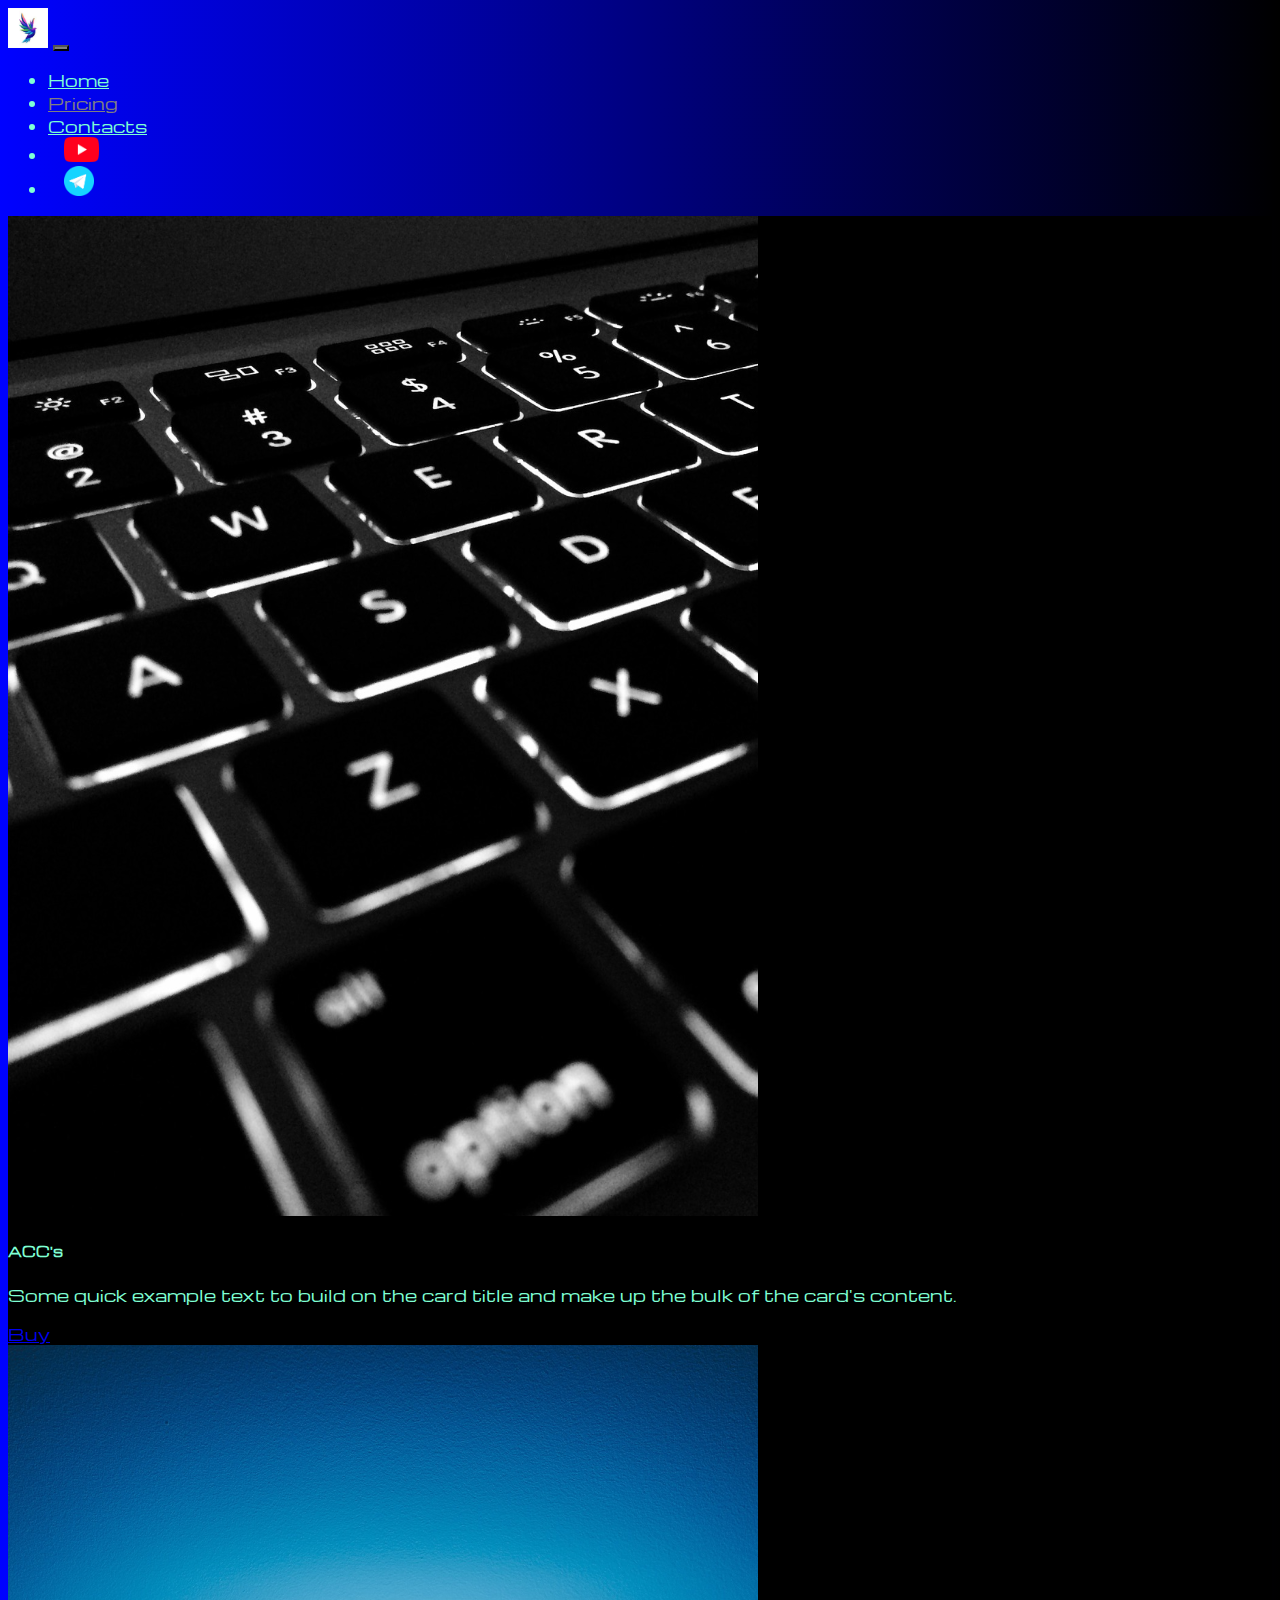
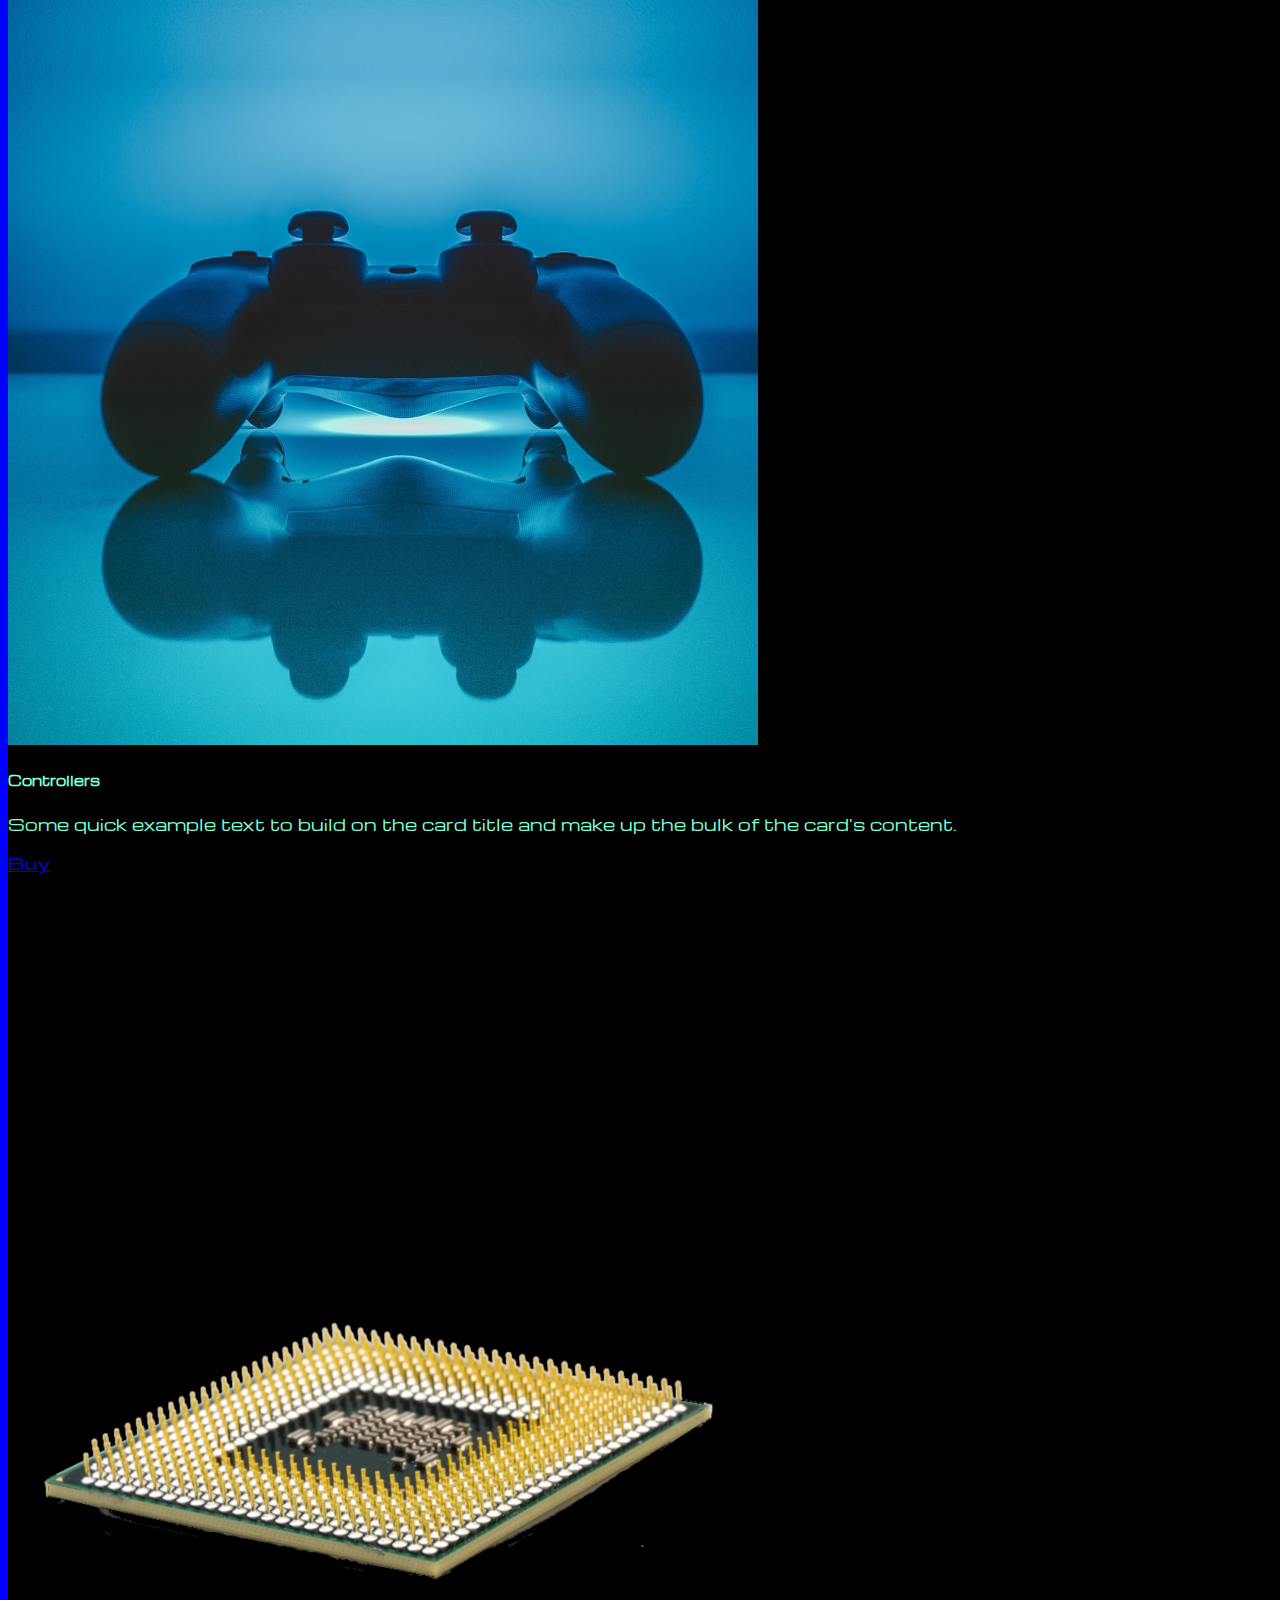
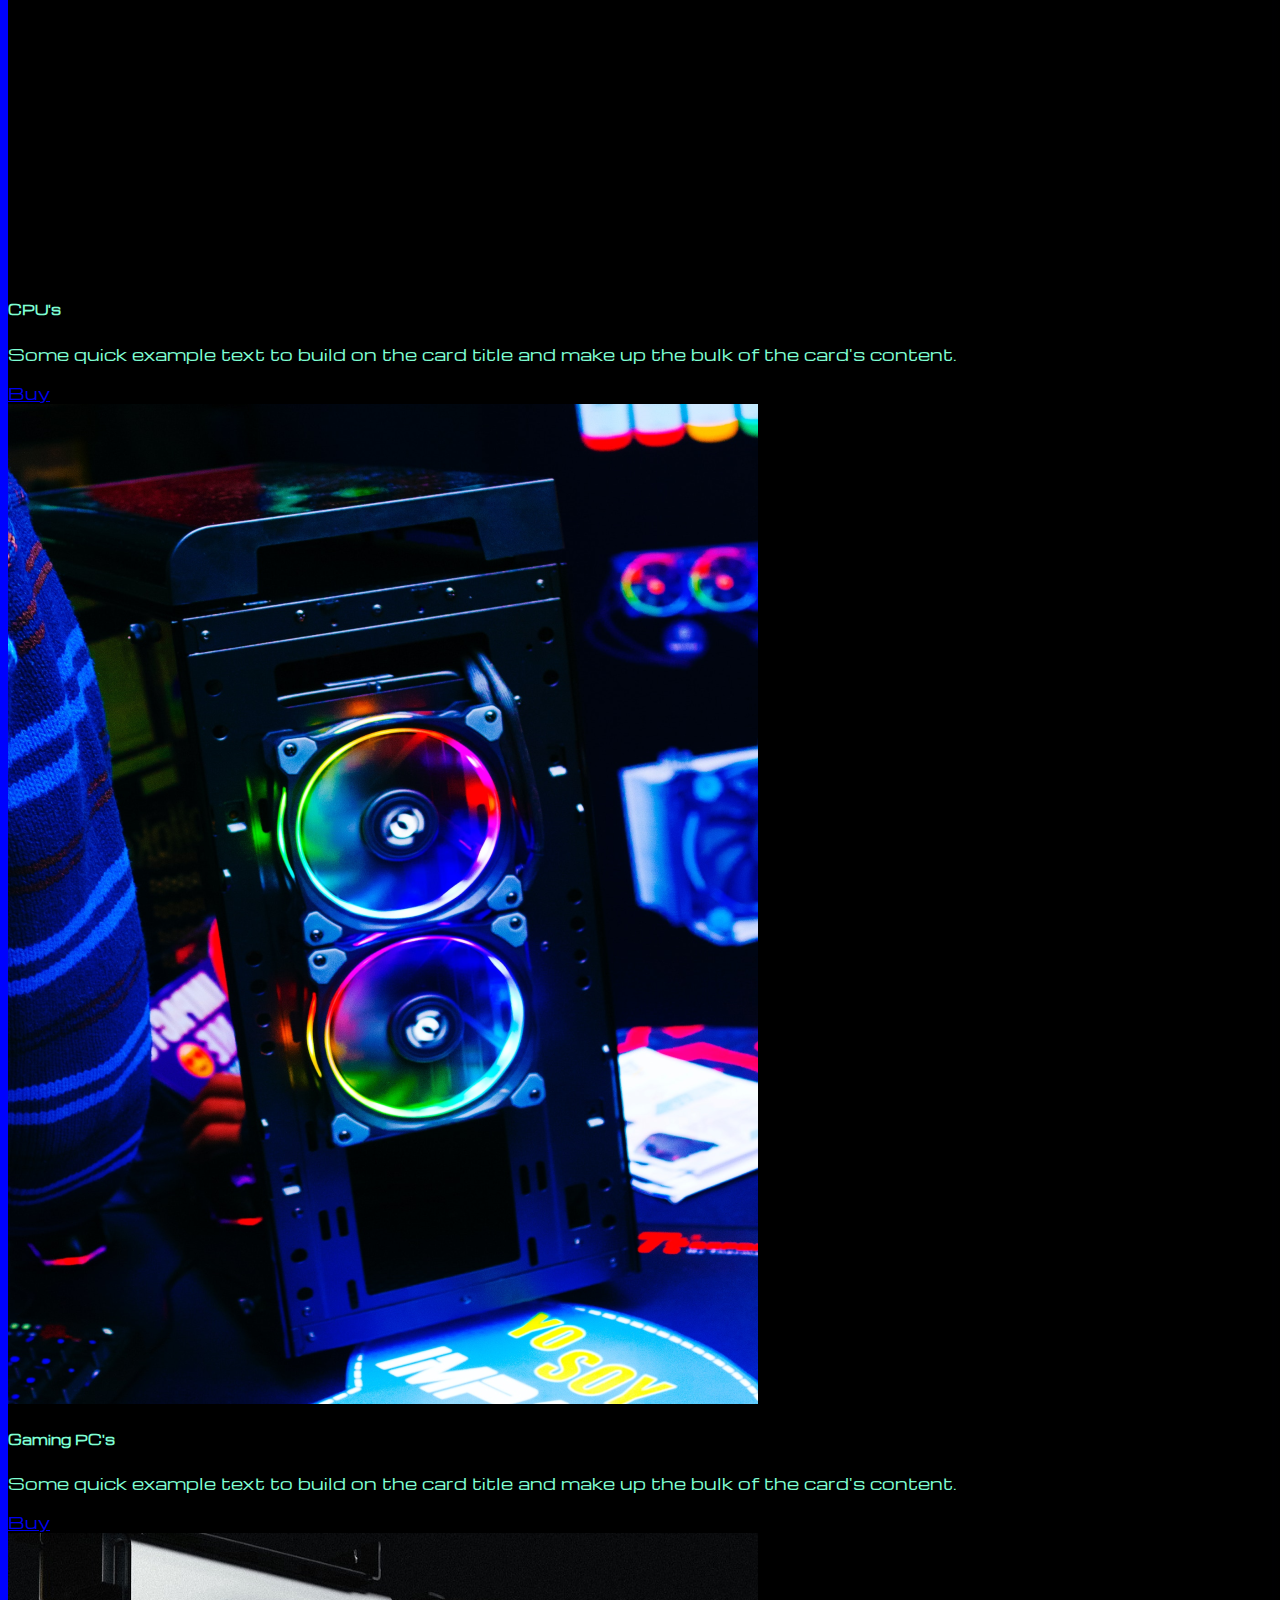
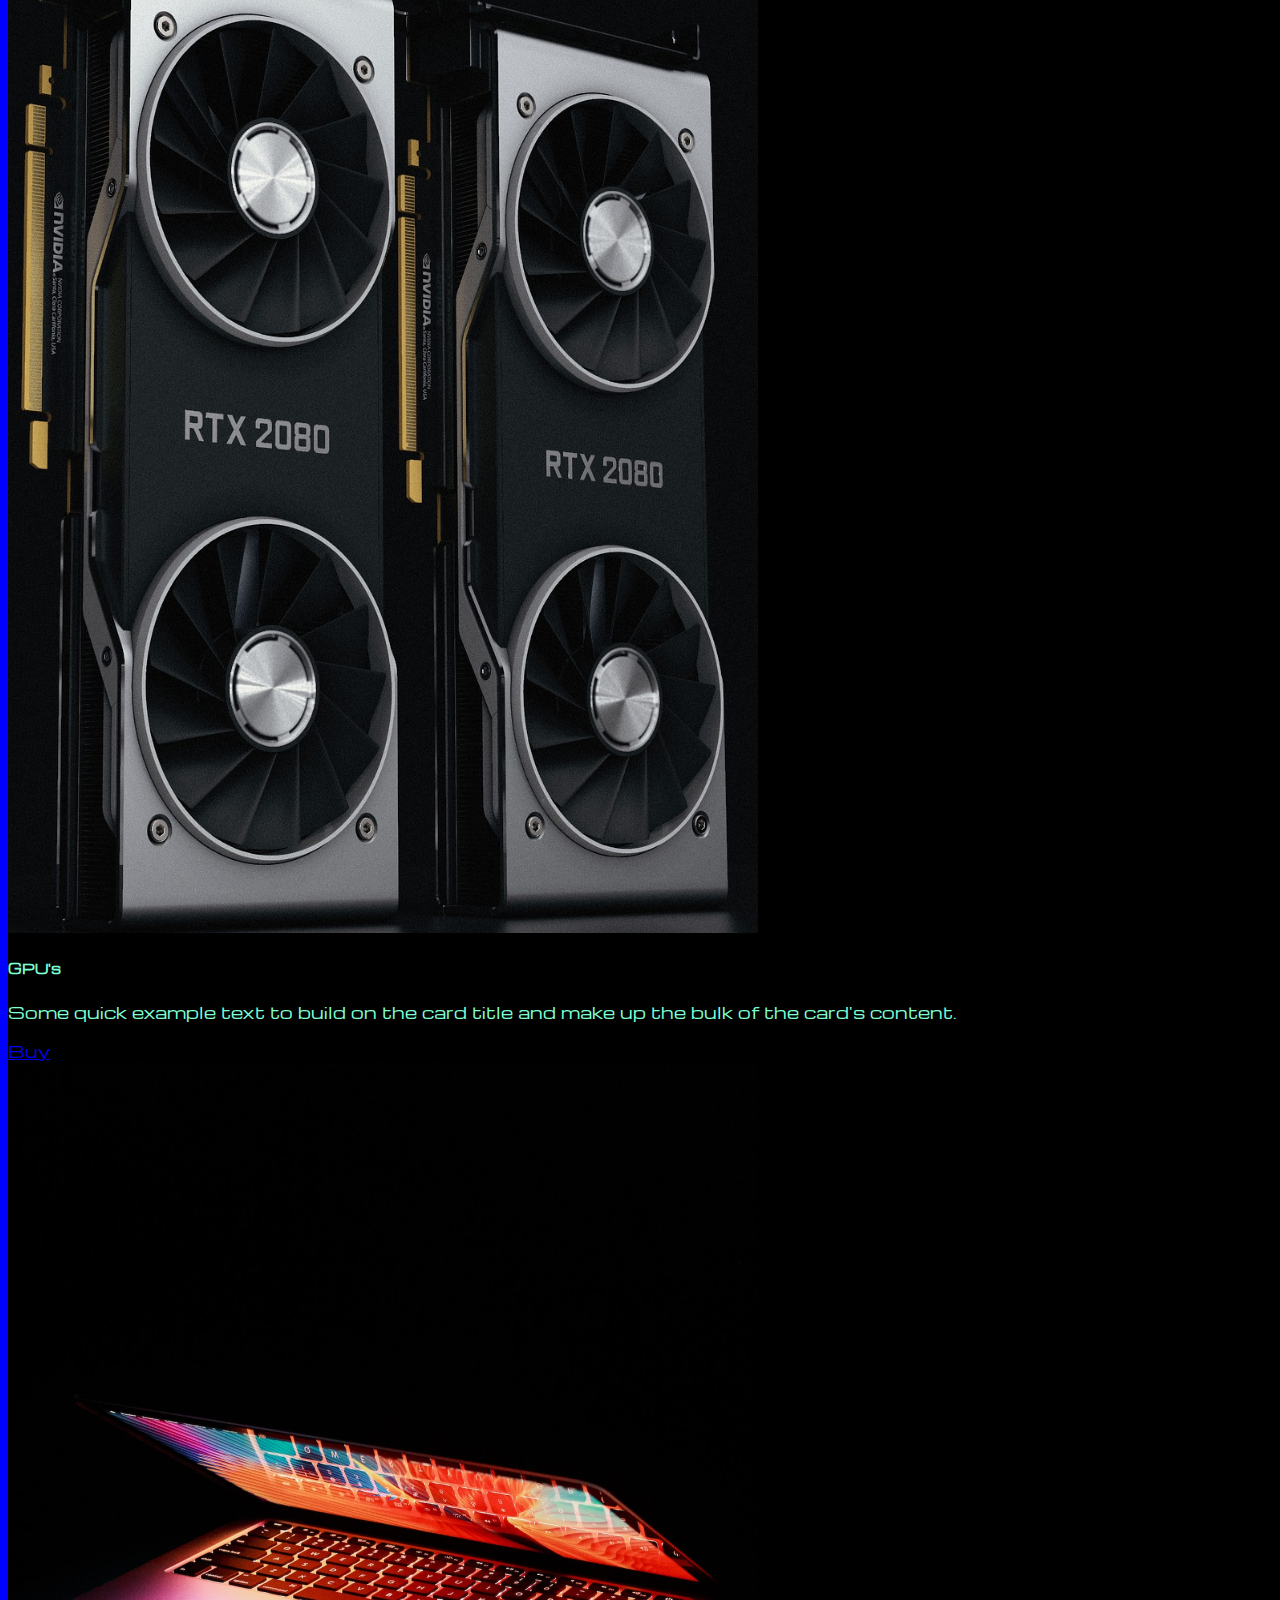
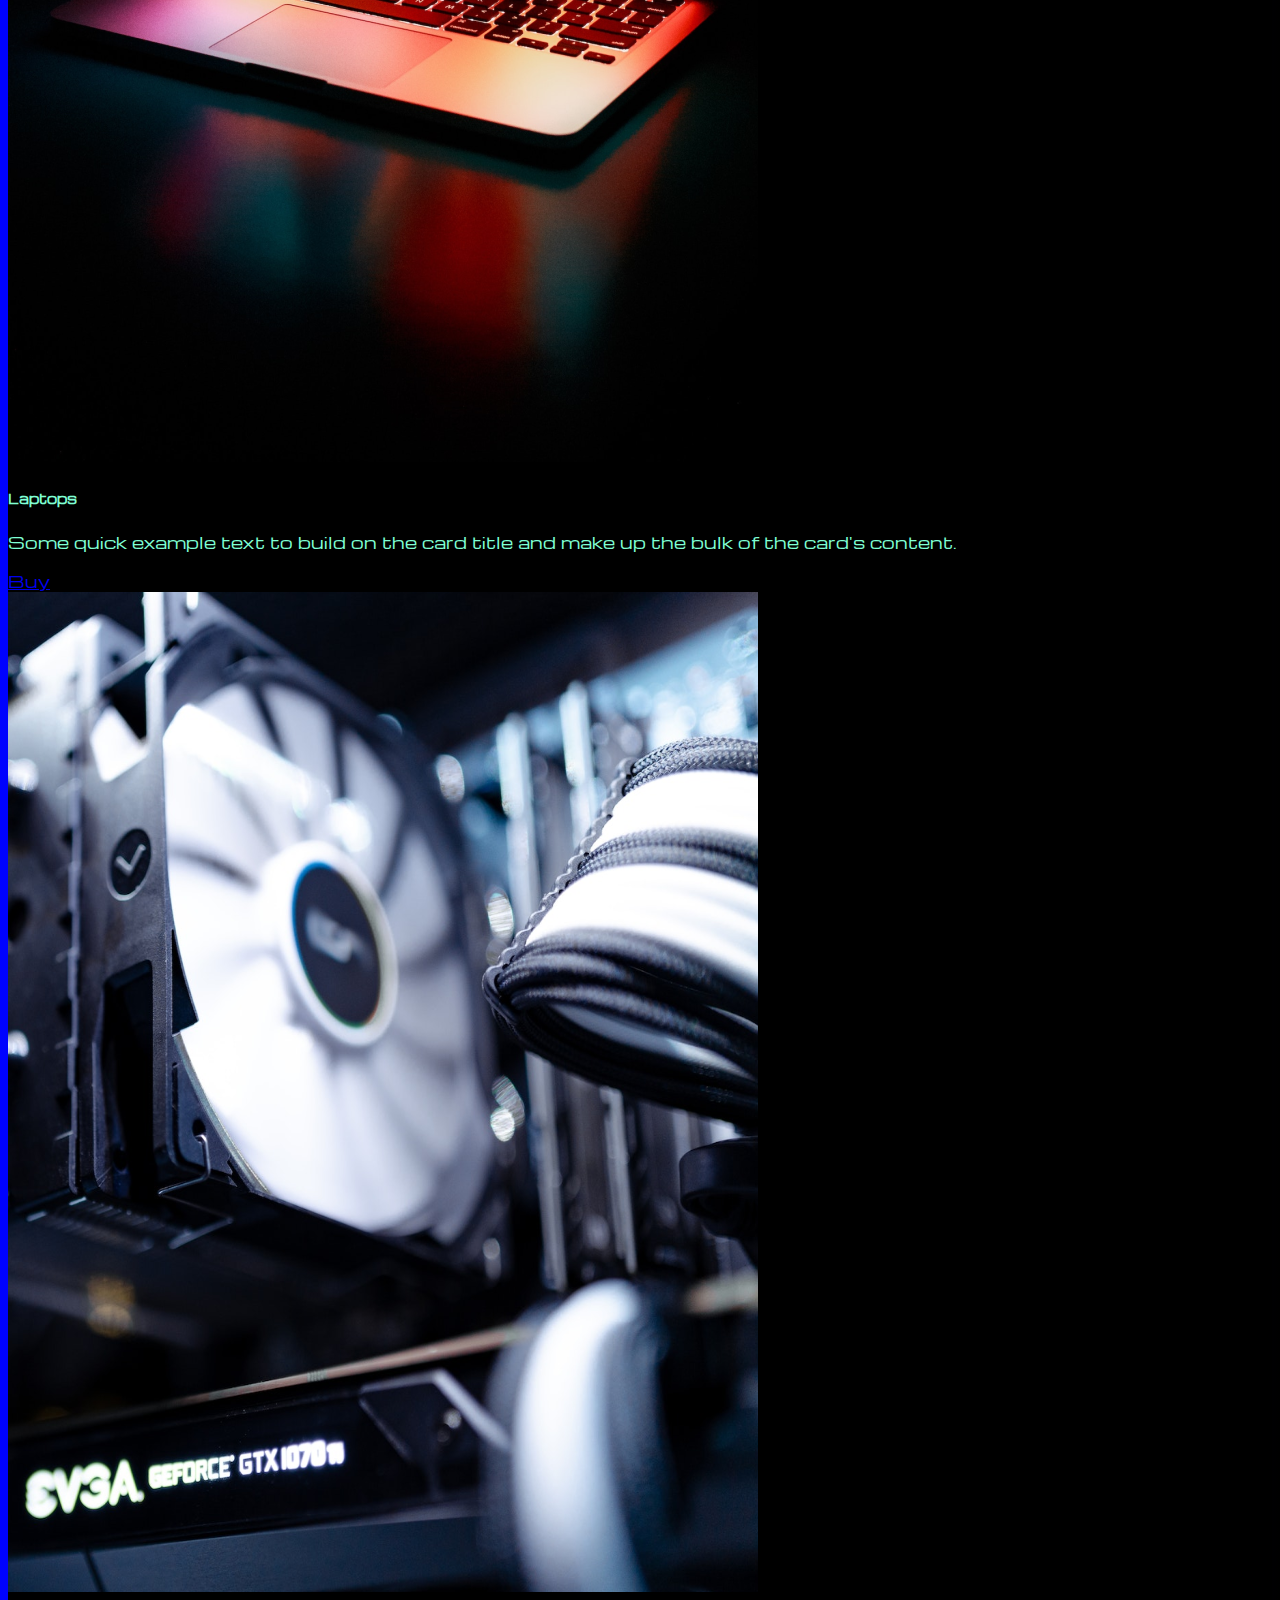
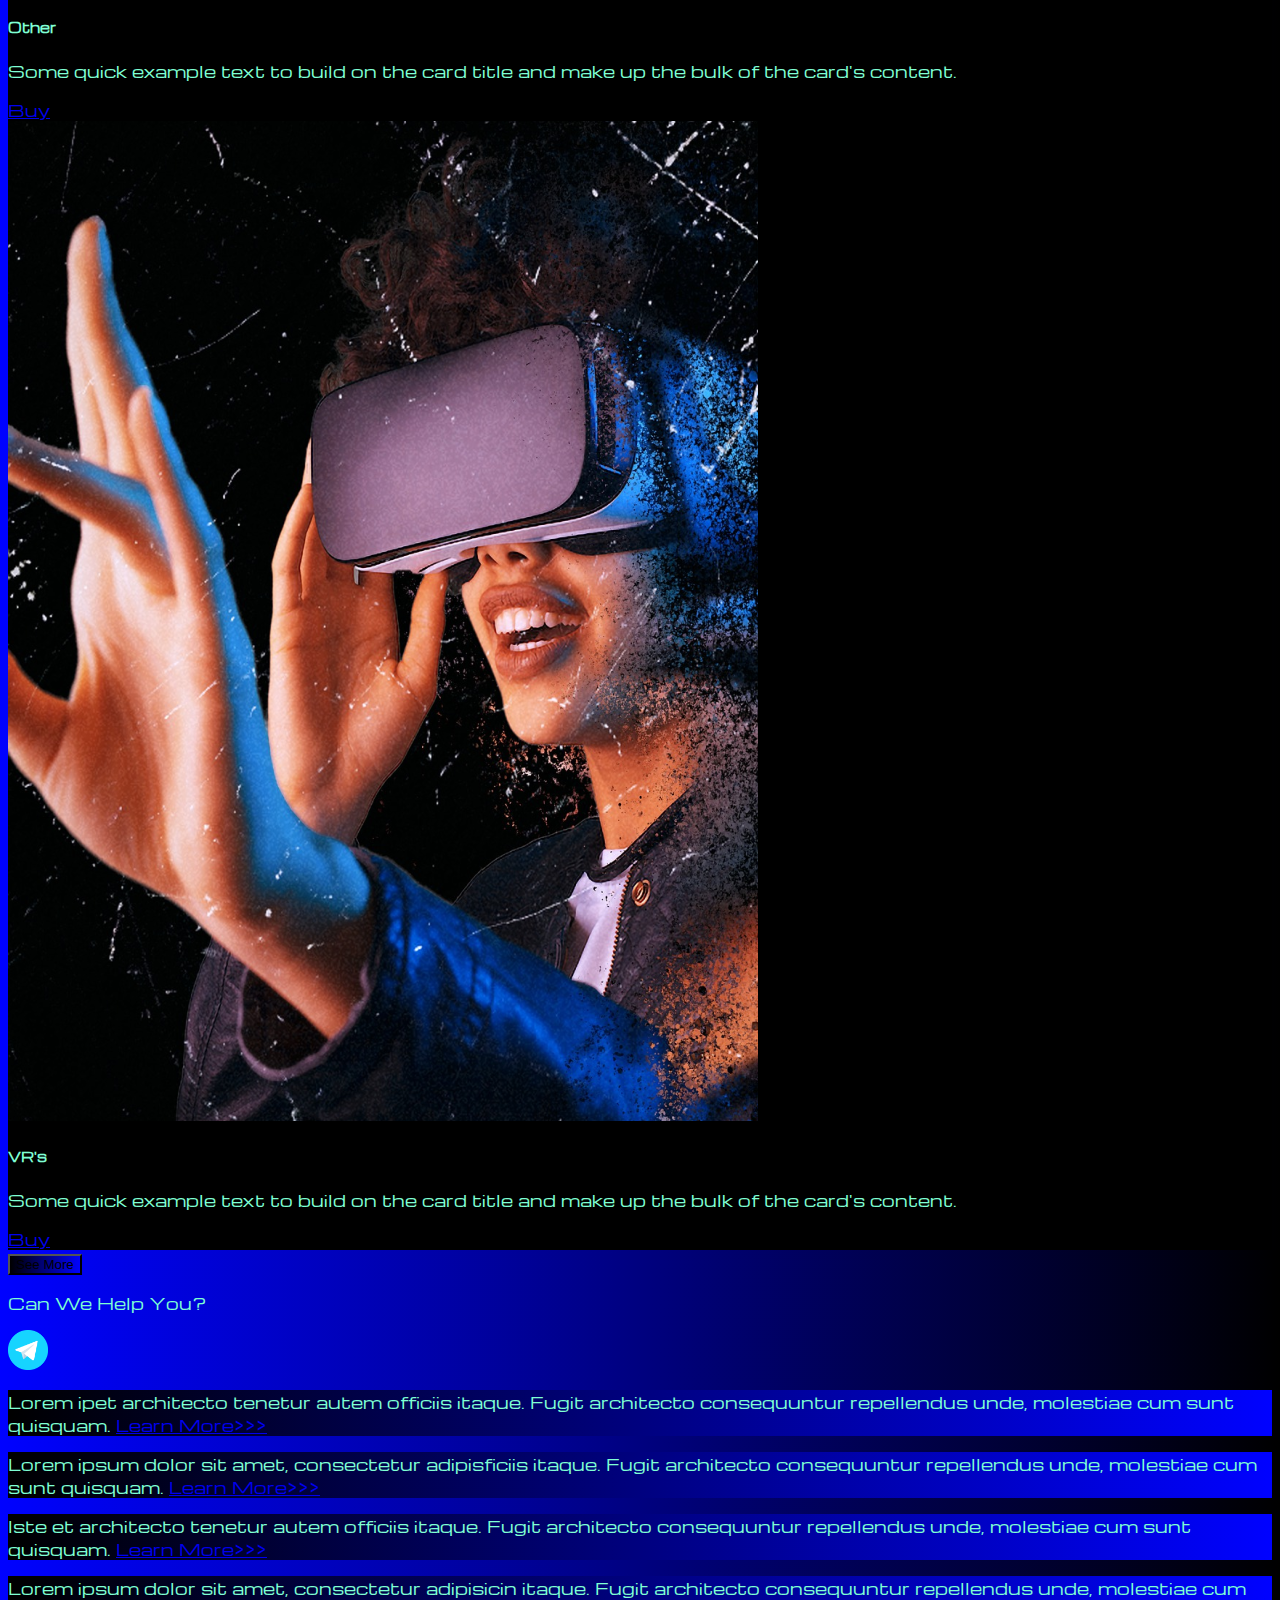
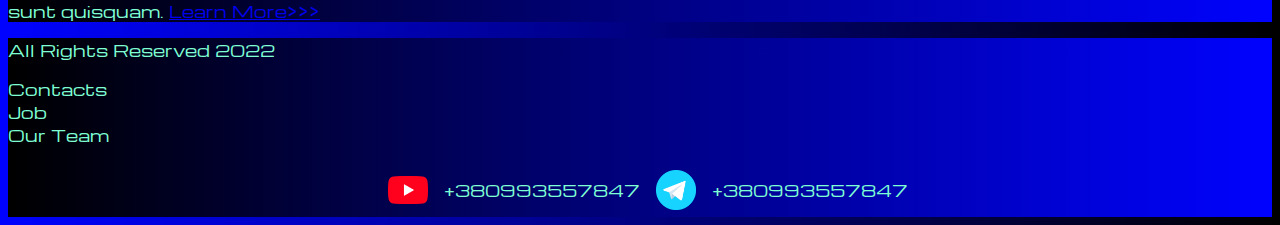
<file: bs5/pricing.html>
<!DOCTYPE html>
<html lang="en">

<head>
  <meta charset="UTF-8">
  <meta http-equiv="X-UA-Compatible" content="IE=edge">
  <meta name="viewport" content="width=device-width, initial-scale=1.0">
  <link href="https://cdn.jsdelivr.net/npm/bootstrap@5.2.3/dist/css/bootstrap.min.css" rel="stylesheet"
    integrity="sha384-rbsA2VBKQhggwzxH7pPCaAqO46MgnOM80zW1RWuH61DGLwZJEdK2Kadq2F9CUG65" crossorigin="anonymous">
  <link rel="stylesheet" href="source/styles/mycss.css">
  <link rel="apple-touch-icon" sizes="180x180" href="source/files/favicon_io/apple-touch-icon.png">
  <link rel="icon" type="image/png" sizes="32x32" href="source/files/favicon_io/favicon-32x32.png">
  <link rel="icon" type="image/png" sizes="16x16" href="source/files/favicon_io/favicon-16x16.png">
  <link rel="manifest" href="source/files/favicon_io/site.webmanifest">
  <title>Birdt</title>
</head>

<body>
  <header>
    <nav class="navbar navbar-expand-lg bg-dark">
      <div class="container-fluid">
        <a class="navbar-brand" href="/"><img src="source/files/logo.png" alt="1234"></a>
        <button class="navbar-toggler" type="button" data-bs-toggle="collapse" data-bs-target="#navbarNav"
          aria-controls="navbarNav" aria-expanded="false" aria-label="Toggle navigation">
          <span class="navbar-toggler-icon"></span>
        </button>
        <div class="collapse navbar-collapse" id="navbarNav">
          <ul class="navbar-nav">
            <li class="nav-item">
              <a class="nav-link" aria-current="page" href="/">Home</a>
            </li>
            <li class="nav-item">
              <a class="nav-link active" href="pricing.html">Pricing</a>
            </li>
            <li class="nav-item">
              <a class="nav-link" href="pricing.html">Contacts</a>
            </li>
            <li class="nav-item">
              <img style="width: 35px; margin-inline: 1em;" src="source/files/yt.png" alt="TGlogo">
            </li>
            <li class="nav-item">
              <img style="width: 30px; margin-inline: 1em;" src="source/files/tg.png" alt="YTlogo">
            </li>
          </ul>
        </div>
      </div>
    </nav>
  </header>

  <section>
    <div class="container-fluid mt-4">
      <div class="row">
        <div class="col-lg-1">
        </div>


        <div class="col-lg-8 col-md-12">
          <div class="row">
            <div class="col-lg-4 col-md-6 mt-4">
              <div class="card">
                <img src="source/images/acc.png" class="card-img-top" alt="ACC's">
                <div class="card-body">
                  <h5 class="card-title">ACC's</h5>
                  <p class="card-text">Some quick example text to build on the card title and make up the bulk of the
                    card's
                    content.</p>
                  <a href="#" class="btn btn-primary">Buy</a>
                </div>
              </div>
            </div>
            <div class="col-lg-4 col-md-6 mt-4">
              <div class="card">
                <img src="source/images/controller.png" class="card-img-top" alt="Contollers">
                <div class="card-body">
                  <h5 class="card-title">Controllers</h5>
                  <p class="card-text">Some quick example text to build on the card title and make up the bulk of the
                    card's
                    content.</p>
                  <a href="#" class="btn btn-primary">Buy</a>
                </div>
              </div>
            </div>
            <div class="col-lg-4 col-md-6 mt-4">
              <div class="card">
                <img src="source/images/cpu.png" class="card-img-top" alt="CPU's">
                <div class="card-body">
                  <h5 class="card-title">CPU's</h5>
                  <p class="card-text">Some quick example text to build on the card title and make up the bulk of the
                    card's
                    content.</p>
                  <a href="#" class="btn btn-primary">Buy</a>
                </div>
              </div>
            </div>
            <div class="col-lg-4 col-md-6 mt-4">
              <div class="card">
                <img src="source/images/gaming pc.png" class="card-img-top" alt="Gaming PC's">
                <div class="card-body">
                  <h5 class="card-title">Gaming PC's</h5>
                  <p class="card-text">Some quick example text to build on the card title and make up the bulk of the
                    card's
                    content.</p>
                  <a href="#" class="btn btn-primary">Buy</a>
                </div>
              </div>
            </div>
            <div class="col-lg-4 col-md-6 mt-4">
              <div class="card">
                <img src="source/images/gpu.png" class="card-img-top" alt="GPU's">
                <div class="card-body">
                  <h5 class="card-title">GPU's</h5>
                  <p class="card-text">Some quick example text to build on the card title and make up the bulk of the
                    card's
                    content.</p>
                  <a href="#" class="btn btn-primary">Buy</a>
                </div>
              </div>
            </div>
            <div class="col-lg-4 col-md-6 mt-4">
              <div class="card">
                <img src="source/images/laptop.png" class="card-img-top" alt="Laptop">
                <div class="card-body">
                  <h5 class="card-title">Laptops</h5>
                  <p class="card-text">Some quick example text to build on the card title and make up the bulk of the
                    card's
                    content.</p>
                  <a href="#" class="btn btn-primary">Buy</a>
                </div>
              </div>
            </div>
            <div class="col-lg-4 col-md-6 mt-4">
              <div class="card">
                <img src="source/images/other.png" class="card-img-top" alt="Other">
                <div class="card-body">
                  <h5 class="card-title">Other</h5>
                  <p class="card-text">Some quick example text to build on the card title and make up the bulk of the
                    card's
                    content.</p>
                  <a href="#" class="btn btn-primary">Buy</a>
                </div>
              </div>
            </div>
            <div class="col-lg-4 col-md-6 mt-4">
              <div class="card">
                <img src="source/images/vr.png" class="card-img-top" alt="VR">
                <div class="card-body">
                  <h5 class="card-title">VR's</h5>
                  <p class="card-text">Some quick example text to build on the card title and make up the bulk of the
                    card's
                    content.</p>
                  <a href="#" class="btn btn-primary">Buy</a>
                </div>
              </div>
            </div>
          </div>
          <div class="col-lg-12 col-md-12 text-center mt-4">
            <button type="button" class="btn btn-outline-primary btn-lg my-4">See More</button>
          </div>
          <div class="col-lg-12 col-md-12 text-center mt-4">
            <p>Can We Help You?</p>
          </div>
          <div class="col-lg-12 col-md-12 text-center">
            <img class="shake-animation" style="width: 40px;" src="source/files/tg.png" alt="YTlogo">
          </div>
        </div>


        <div class="col-lg-3 col-md-12">
          <div class="row px-2">
            <div class="col-lg-12 sidebar my-4">
              <p>Lorem ipet architecto tenetur autem officiis itaque. Fugit architecto consequuntur repellendus unde,
                molestiae cum sunt quisquam. <a href="#">Learn More>>></a></p>
            </div>
            <div class="col-lg-12 sidebar my-4">
              <p>Lorem ipsum dolor sit amet, consectetur adipisficiis itaque. Fugit architecto consequuntur repellendus
                unde, molestiae cum sunt quisquam. <a href="#">Learn More>>></a></p>
            </div>
            <div class="col-lg-12 sidebar my-4">
              <p>Iste et architecto tenetur autem officiis itaque. Fugit architecto consequuntur repellendus unde,
                molestiae cum sunt quisquam. <a href="#">Learn More>>></a></p>
            </div>
            <div class="col-lg-12 sidebar my-4">
              <p>Lorem ipsum dolor sit amet, consectetur adipisicin itaque. Fugit architecto consequuntur repellendus
                unde, molestiae cum sunt quisquam. <a href="#">Learn More>>></a></p>
            </div>
          </div>
        </div>



      </div>

    </div>
  </section>

  <footer class="mt-4">
    <div class="container-fluid">
      <div class="row">
        <div class="col-lg-4 col-md-12 footer-text text-center">
          <p>All Rights Reserved 2022</p>
        </div>
        <div class="col-lg-4 col-md-12 footer-text text-center">
          <p>Contacts<br>Job<br>Our Team</p>
        </div>
        <div class="col-lg-4 col-md-12 media-links">
          <img style="width: 40px; margin-inline: 1em;" src="source/files/yt.png" alt="...">
          <p class="Number">+380993557847</p>
          <img style="width: 40px; margin-inline: 1em;" src="source/files/tg.png" alt="...">
          <p class="Number">+380993557847</p>
        </div>
      </div>
    </div>
  </footer>

  <script src="https://cdn.jsdelivr.net/npm/bootstrap@5.2.3/dist/js/bootstrap.bundle.min.js"
    integrity="sha384-kenU1KFdBIe4zVF0s0G1M5b4hcpxyD9F7jL+jjXkk+Q2h455rYXK/7HAuoJl+0I4"
    crossorigin="anonymous"></script>
</body>

</html>
</file>
<file: bs5/source/styles/mycss.css>
@import url('https://fonts.googleapis.com/css?family=Michroma&display=swap');


body {
    font-family: Michroma,serif;
    color: aquamarine;
    background: linear-gradient(90deg, #0002FF 0%, #000000 100%);
}



.nav-link {
    color: aquamarine;
}

.navbar-nav .nav-link.active {
    color: gray;
}

.navbar-brand img {
    width: 40px;
}

.navbar-toggler {
    background-color: gray;
}

.sidebar {
    color: aquamarine;
    background: linear-gradient(270deg, #0002FF 0%, #000000 100%);
}

.card {
    background-color: black;
    color: aquamarine;
}

.slide-text, .footer-text{
    color: aquamarine;
    margin: auto auto;
}

.media-links {
    display: flex;
    justify-content: center;
    align-items: center;
}

footer, .btn-outline-primary {
    
    background: linear-gradient(270deg, #0002FF 0%, #000000 100%);
}

.shake-animation {
    animation: myAnim 2s ease 0s infinite normal forwards;
}

@keyframes myAnim {
	0%,
	100% {
		transform: translateX(0);
	}

	10%,
	30%,
	50%,
	70% {
		transform: translateX(-10px);
	}

	20%,
	40%,
	60% {
		transform: translateX(10px);
	}

	80% {
		transform: translateX(8px);
	}

	90% {
		transform: translateX(-8px);
	}
}


@media (max-width: 755px) {
    .carousel-item {
        display: none;
    }
}
</file>
